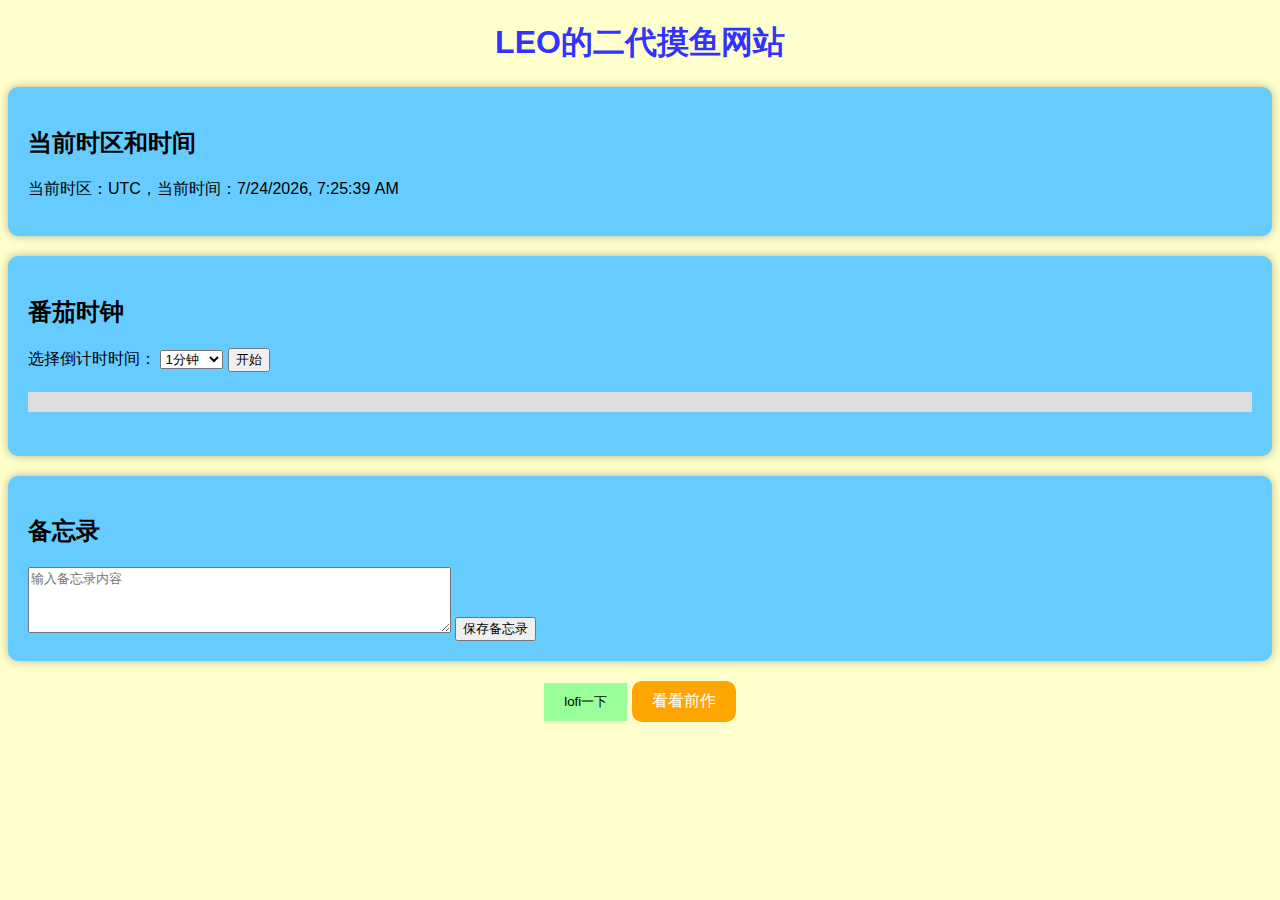
<file: index.html>
<!DOCTYPE html>
<html lang="en">
<head>
    <meta charset="UTF-8">
    <meta name="viewport" content="width=device-width, initial-scale=1.0">
    <title>LEO的二代摸鱼网站</title>
    <style>
        body {
            background-color: #FFFFCC;
            font-family: Arial, sans-serif;
            text-align: center;
        }

        @keyframes backgroundFade {
            0% { background-color: #FFFFCC; }
            100% { background-color: orange; }
        }

        h1 {
            color: #3333FF;
        }

        .timezone-container,
        .tomato-clock-container,
        .memos-container {
            background-color: #66CCFF;
            padding: 20px;
            margin-top: 20px;
            border-radius: 10px; /* 圆角边框 */
            box-shadow: 0 0 10px rgba(0, 0, 0, 0.3); /* 阴影效果 */
            text-align: left; /* 文本左对齐 */
        }

        .lofi-button {
            background-color: #99FF99;
            padding: 10px 20px;
            border: none;
            cursor: pointer;
            transition: background-color 0.3s;
        }

        .lofi-button:hover {
            background-color: #88CC88;
        }

        .video-popup {
            display: none;
            position: fixed;
            top: 50%;
            left: 50%;
            transform: translate(-50%, -50%);
            background-color: #FFFFFF;
            padding: 20px;
            box-shadow: 0 0 10px rgba(0, 0, 0, 0.3);
            border-radius: 10px; /* 圆角边框 */
        }

        .close-button {
            position: absolute;
            top: 10px;
            right: 10px;
            cursor: pointer;
        }

        .countdown-text {
            font-size: 24px;
            color: #333;
        }

        .progress-bar-container {
            margin-top: 20px;
        }

        .progress-bar {
            width: 100%;
            height: 20px;
            background-color: #DDDDDD;
        }

        .progress {
            width: 0;
            height: 100%;
            background-color: #FF6347;
            transition: width 1s linear;
        }

        /* 添加按钮的样式 */
        .previous-work-button {
            display: inline-block;
            background-color: #FFA500;
            color: white;
            padding: 10px 20px;
            border: none;
            border-radius: 10px;
            text-decoration: none;
            margin-top: 20px;
        }

        .previous-work-button:hover {
            background-color: #FF8C00;
        }

        @media (max-width: 768px) {
            .timezone-container,
            .tomato-clock-container,
            .memos-container {
                padding: 10px;
            }

            .progress-bar {
                height: 15px;
            }
        }
    </style>
</head>
<body>
    <h1>LEO的二代摸鱼网站</h1>

    <div class="timezone-container">
        <h2>当前时区和时间</h2>
        <p id="timezone"></p>
    </div>

    <div class="tomato-clock-container">
        <h2>番茄时钟</h2>
        <label for="countdown-select">选择倒计时时间：</label>
        <select id="countdown-select">
            <option value="1">1分钟</option>
            <option value="30">30分钟</option>
            <option value="45">45分钟</option>
            <option value="60">60分钟</option>
            <option value="90">90分钟</option>
        </select>
        <button id="start-button">开始</button>
        <button id="pause-button" style="display:none;">暂停</button>
        <button id="continue-button" style="display:none;">继续</button>
        <button id="reset-button" style="display:none;">重置</button>
        <div class="progress-bar-container">
            <div class="progress-bar">
                <div class="progress" id="progress"></div>
            </div>
        </div>
        <p class="countdown-text" id="countdown-text"></p>
    </div>

    <div class="memos-container">
        <h2>备忘录</h2>
        <textarea id="memo-text" rows="4" cols="50" placeholder="输入备忘录内容"></textarea>
        <button onclick="saveMemo()">保存备忘录</button>
        <div id="memo-list"></div>
    </div>

    <button class="lofi-button" onclick="showVideoPopup()">lofi一下</button>

    <div class="video-popup" id="video-popup">
        <iframe width="700" height="400" src="https://www.bilibili.com/blackboard/live/live-activity-player.html?cid=27519423&quality=0" frameborder="no" framespacing="0" scrolling="no" allow="autoplay; encrypted-media" allowfullscreen="true"></iframe>
        <span class="close-button" onclick="closeVideoPopup()">关闭</span>
    </div>

    <!-- 添加一个链接到前作页面的按钮 -->
    <a href="previous_work.html" class="previous-work-button">看看前作</a>

    <script>
        const timezoneElement = document.getElementById('timezone');

        function updateCurrentTime() {
            const currentTime = new Date();
            timezoneElement.textContent = `当前时区：${Intl.DateTimeFormat().resolvedOptions().timeZone}，当前时间：${currentTime.toLocaleString()}`;
            setTimeout(updateCurrentTime, 1000);
        }

        updateCurrentTime();

        let countdownInterval;
        let remainingTime = 0;
        let isPaused = false;

        document.getElementById('start-button').addEventListener('click', startCountdown);
        document.getElementById('pause-button').addEventListener('click', pauseCountdown);
        document.getElementById('continue-button').addEventListener('click', continueCountdown);
        document.getElementById('reset-button').addEventListener('click', resetCountdown);

        function startCountdown() {
            if (countdownInterval) clearInterval(countdownInterval);
            const selectedTime = parseInt(document.getElementById('countdown-select').value, 10) * 60;
            remainingTime = selectedTime;
            updateCountdown();
            countdownInterval = setInterval(updateCountdown, 1000);
            document.getElementById('start-button').style.display = 'none';
            document.getElementById('pause-button').style.display = 'inline';
            document.getElementById('reset-button').style.display = 'inline';
        }

        function updateCountdown() {
            if (remainingTime <= 0) {
                clearInterval(countdownInterval);
                document.body.style.animation = 'backgroundFade 2s infinite alternate'; // 加快背景颜色变化速度
                document.getElementById('countdown-text').textContent = '时间到';
                return;
            }
            const minutes = Math.floor(remainingTime / 60);
            const seconds = remainingTime % 60;
            document.getElementById('countdown-text').textContent = `${minutes}分${seconds}秒`;
            const progressElement = document.getElementById('progress');
            const selectedTime = parseInt(document.getElementById('countdown-select').value, 10) * 60;
            progressElement.style.width = `${100 - (remainingTime / selectedTime) * 100}%`;
            if (!isPaused) remainingTime--;
        }

        function pauseCountdown() {
            clearInterval(countdownInterval);
            isPaused = true;
            document.getElementById('pause-button').style.display = 'none';
            document.getElementById('continue-button').style.display = 'inline';
        }

        function continueCountdown() {
            countdownInterval = setInterval(updateCountdown, 1000);
            isPaused = false;
            document.getElementById('continue-button').style.display = 'none';
            document.getElementById('pause-button').style.display = 'inline';
        }

        function resetCountdown() {
            clearInterval(countdownInterval);
            remainingTime = 0;
            document.getElementById('progress').style.width = '100%';
            document.getElementById('countdown-text').textContent = '';
            document.getElementById('start-button').style.display = 'inline';
            document.getElementById('pause-button').style.display = 'none';
            document.getElementById('continue-button').style.display = 'none';
            document.getElementById('reset-button').style.display = 'none';
            document.body.style.animation = 'none';
        }

        const memoTextElement = document.getElementById('memo-text');
        const memoListElement = document.getElementById('memo-list');

        function saveMemo() {
            const memoText = memoTextElement.value;
            const memoTime = new Date().toLocaleString();
            const memoItem = document.createElement('p');
            memoItem.textContent = `${memoTime}: ${memoText}`;
            memoListElement.appendChild(memoItem);
            memoTextElement.value = '';
        }

        const videoPopup = document.getElementById('video-popup');

        function showVideoPopup() {
            videoPopup.style.display = 'block';
        }

        function closeVideoPopup() {
            videoPopup.style.display = 'none';
        }
    </script>
</body>
</html>
</file>
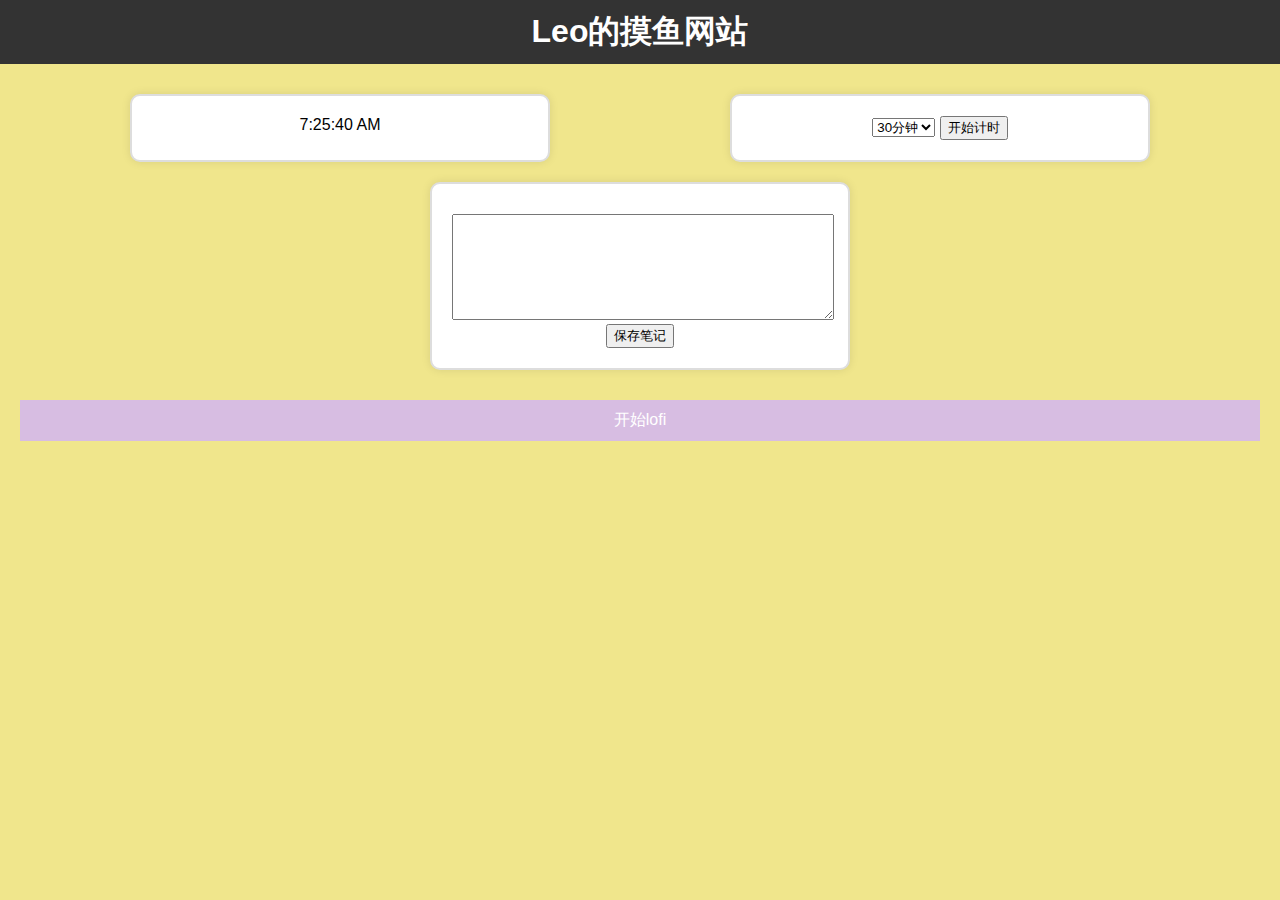
<file: previous_work.html>
<!DOCTYPE html>
<html lang="en">
<head>
    <meta charset="UTF-8">
    <title>Leo的摸鱼网站</title>
    <link rel="stylesheet" href="style.css">
</head>
<body>
    <header>
        <h1>Leo的摸鱼网站</h1>
    </header>

    <div class="container">
        <div class="feature-box" id="time-display"></div>
        <div class="feature-box">
            <div class="pomodoro-timer">
                <select id="timer-select">
                    <option value="30">30分钟</option>
                    <option value="45">45分钟</option>
                    <option value="60">60分钟</option>
                    <option value="90">90分钟</option>
                </select>
                <button id="start-timer">开始计时</button>
                <div id="timer-display"></div>
            </div>
        </div>
        <div class="feature-box">
            <div class="notebook">
                <textarea id="note-input"></textarea>
                <button id="save-note">保存笔记</button>
                <div id="notes-display"></div>
            </div>
        </div>
    </div>

    <!-- 浅紫色按钮 -->
    <div class="video-button" onclick="openVideo()">
        开始lofi
    </div>

    <!-- 视频弹出窗口 -->
    <div class="video-popup" id="videoPopup">
        <div class="video-container">
            <span class="close" onclick="closeVideo()">&times; 关闭视频</span>
            <iframe style="width: 700px;height: 400px;" src="https://www.bilibili.com/blackboard/live/live-activity-player.html?cid=27519423&quality=0" frameborder="no" framespacing="0" scrolling="no" allow="autoplay; encrypted-media" allowfullscreen="true"></iframe>
        </div>
    </div>

    <script src="script.js"></script>
</body>
</html>
</file>
<file: style.css>
body {
    font-family: Arial, sans-serif;
    background-color: #f0e68c; /* 卡其色 */
    text-align: center;
    margin: 0;
    padding: 0;
}

header {
    background-color: #333;
    color: white;
    padding: 10px 0;
}

header h1 {
    margin: 0;
}

.container {
    display: flex;
    justify-content: space-around;
    flex-wrap: wrap;
    max-width: 1200px;
    margin: 20px auto;
}

.feature-box {
    background-color: white;
    border: 2px solid #ddd; /* 添加边框 */
    border-radius: 10px;
    padding: 20px;
    margin: 10px;
    flex-basis: calc(33% - 20px); /* 每个功能区占据三分之一的宽度 */
    box-shadow: 0 0 10px rgba(0, 0, 0, 0.1);
}

.time-display, .pomodoro-timer, .notebook {
    text-align: center;
}

#note-input {
    width: 100%;
    height: 100px;
    margin-top: 10px;
}

#notes-display div {
    margin-top: 10px;
    border: 1px solid #ddd;
    padding: 5px;
    text-align: left;
}

.video-button {
    background-color: #d7bde2; /* 浅紫色 */
    color: white;
    padding: 10px 20px;
    text-align: center;
    margin: 20px;
    cursor: pointer;
}

.video-popup {
    display: none;
    position: fixed;
    top: 0;
    left: 0;
    width: 100%;
    height: 100%;
    background: rgba(0, 0, 0, 0.6);
    z-index: 1000;
}

.video-container {
    position: absolute;
    top: 50%;
    left: 50%;
    transform: translate(-50%, -50%);
    padding: 20px;
    background: white;
    border-radius: 10px;
}

.close {
    position: absolute;
    top: 10px;
    right: 20px;
    font-size: 30px;
    color: #444;
    cursor: pointer;
}
</file>
